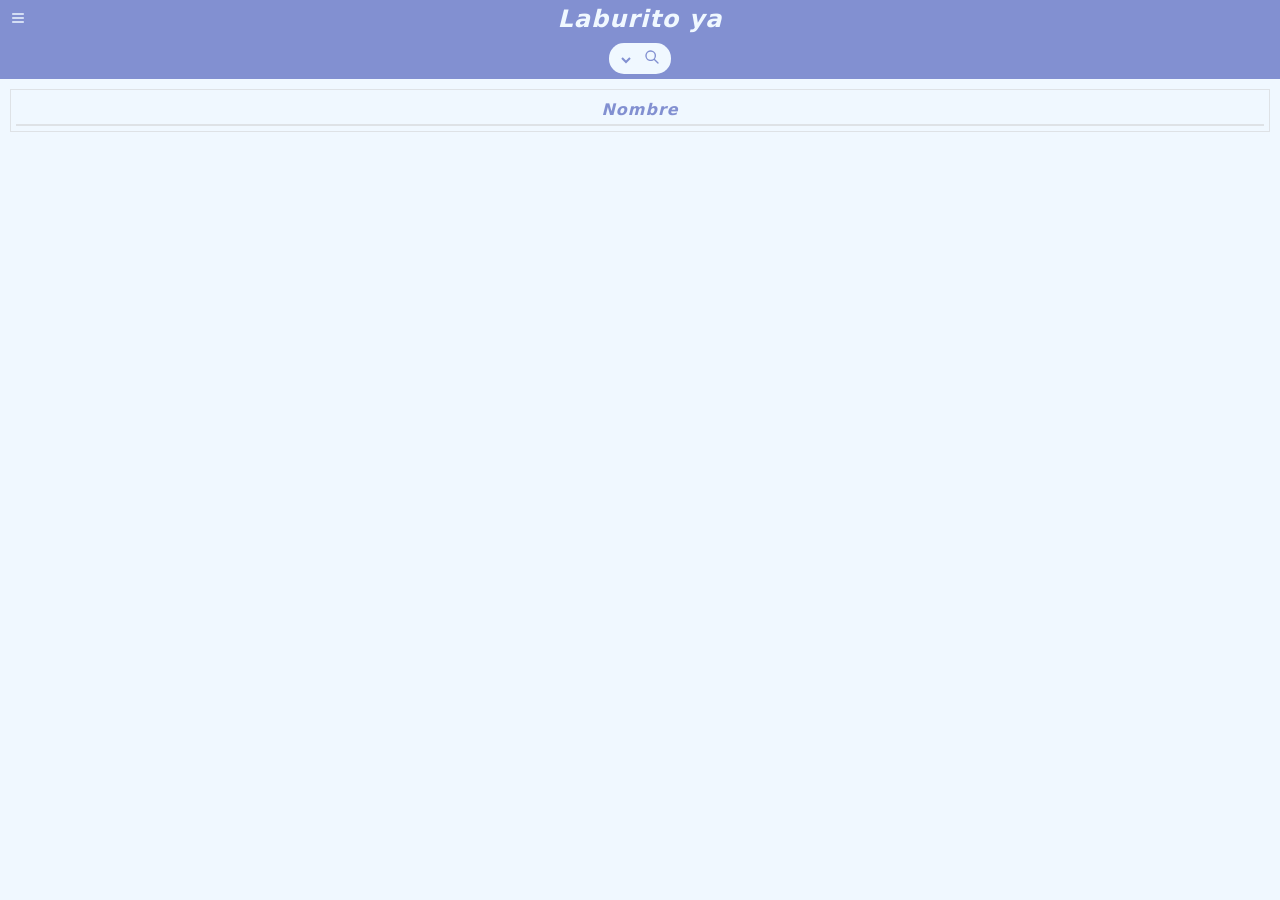
<file: index.html>
<!DOCTYPE html>
<html lang="en">
<head>
    <meta charset="UTF-8">
    <meta name="viewport" content="width=device-width, initial-scale=1.0">
    <title>LaburitoYaDemo</title>
    <script type="module" src="./js/index.js"></script>
    <link rel="stylesheet" href="./css/estilo.css">
</head>
<body>
    <div id="divMenu" class="divMenu">
        <button id="btnMenu" class="btnBasico btnMenu">
            <svg xmlns="http://www.w3.org/2000/svg" viewBox="0 0 24 24">
                <path d="M4 6H20M4 12H20M4 18H20" stroke="currentColor" stroke-width="2" stroke-linecap="round" stroke-linejoin="round"/>
            </svg>
        </button>
        <div id="contenidoMenu" class=""></div>
    </div>
    <div class="bgAzul displayFlex centrarContenido">
        <h2 class="margin0 padding5 cabecera" >Laburito ya</h2>
    </div>
    <div id="root"></div>
    <div id="modal" class="modal"></div>
</body>
</html>
</file>
<file: css/estilo.css>
body {
    background-color: aliceblue;
    margin: 0px;
}

table {
    width: 100%;
    max-width: 100%;
    background-color: transparent;
    border-collapse: collapse;
}

td, th {
    padding: 5px;
}

tr {
    text-align: center;
}

ul {
    margin: 0;
    padding: 0;
    display: flow;
    list-style-type: none;
    list-style-position: inside;
    text-align: center;
}

li {
    justify-content: space-between;
    margin: 5px;
}

p {
    display: block;
    margin-block-start: 0em;
    margin-block-end: 0em;
    margin-inline-start: 0px;
    margin-inline-end: 0px;
    unicode-bidi: unset;
}

svg {
    width: 16px;
    height: 16px;
    fill: currentColor;
}

select {
    border: none;
    background: aliceblue;
    color: #3f51b59e;
}

select:focus{
    outline: none;
}

a {
    cursor: pointer;
    text-decoration: none;
    color: #3f51b59e
}

.bgAzul {
    background-color: #3f51b59e;
    color: aliceblue;
}

.bgAliceblue {
    background-color: aliceblue;
}

.bgTransparente {
    background-color: transparent;
}

.colorAzul {
    color: #3f51b59e;
}

.colorBlanco {
    color: aliceblue;
}

.btnAzulBlanco {
    color: #3f51b59e;
    background-color: aliceblue;
}

.btnAzulBlanco:hover {
    background-color: #cadbeb;
}

.btnBasico {
    font-size: 16px;
    border-style: none;
    cursor: pointer;
    width: 100%;
    padding: 10px;
    border-radius: 20px;
}

.btnBuscar {
    border-style: none;
    background-color: aliceblue;
    color: #3f51b59e;
}

.btnSeleccionado {
    border-style: none;
    background-color: #3f51b59e;
    color: aliceblue;
    border-radius: 50%;
}

.btnIngresar {
    border-style: solid;
    border-width: 1px;
    padding: 10px;
    border-radius: 20px;
    border-color: #3f51b59e;
    cursor: pointer;
}

.btnRelleno {
    font-size: 16px;
    border-style: none;
    background-color: #3f51b59e;
    color: aliceblue;
    cursor: pointer;
    width: 100%;
    padding: 10px;
    border-radius: 20px;
}

.btnRelleno:hover{
    background-color:#4a61e09e
}

.btnMenu {
    background-color: transparent;
    color: aliceblue;
}

.btnMenu:hover {
    background-color: hsl(0deg 0% 0% / 7%);
}

.btnForm {
    border-style: none;
    background-color: aliceblue;
    color: #3f51b59e;
}

.btnForm:hover {
    color: #4a61e09e;
}

.btnCentrado {
    padding: 0px;
    margin: 0px;
    align-items: center;
}

.divSolapa{
    margin-top: 10px;
    display: flex;
    justify-content: center;
}

.btnSolapa{
    background-color: aliceblue;
    color: #3f51b59e;
    border-style: none;
    border-bottom-style: solid;
    border-bottom-width: thin;
    border-color: #4a61e09e;
    width: 33%;
    cursor: pointer;
}

.btnSolapaIzq{
    border-bottom-left-radius: 5px
}

.btnSolapaDer{
    border-bottom-right-radius: 5px;
}

.btnSolapaSel{
    border-bottom-style: none;
    border-top-style: solid;
    border-top-left-radius: 5px;
    border-top-right-radius: 5px;
}

.colorFilaTabla {
    color: #3f51b59e;
}

.colorFilaTabla:hover {
    background-color: #3f51b59e;
    color: aliceblue;
}

.margin0 {
    margin: 0px;
}

.margin15{
    margin: 15px;
}

.marginBotton20 {
    margin-bottom: 20px;
}

.padding5 {
    padding: 5px;
}

.padding10 {
    padding: 10px;
}

.paddindTop2 {
    padding-top: 2%;
}

.paddindTop15 {
    padding-top: 15px;
}

.padding15 {
    padding: 15px;
}

.paddingLeft5 {
    padding-left: 5px;
}

.displayFlex {
    display: flex;
}

.displayBlock {
    display: block;
}

.displayNone {
    display: none;
}

.positionFixed {
    position: fixed;
}

.centrarContenido {
    justify-content: center;
}

.contentEnd {
    justify-content: end;
}

.cabecera {
    font-style: oblique;
    font-family: system-ui;
    letter-spacing: 1px;
}

.borderLeft {
    border-left-style: solid;
    border-left-width: thin;
    border-left-color: #dee2e6;
}

.borderRight {
    border-right-style: solid;
    border-right-width: thin;
    border-right-color: #dee2e6;
}

.borderInputText {
    border-style: solid;
    border-width: 1.5px;
    box-shadow: 0 1px 2px 0 rgba(0, 0, 0, .2)
}

.borderInputText:focus {
    border-style: solid;
    border-color: #3f51b59e;
    border-width: 1.5px;
    outline: 0;
}

.borderTopSolid {
    border-top: solid 1px;
    border-top-color: #dee2e6;
}

.borderBottomSolid {
    border-bottom-style: solid;
    border-bottom-color: #dee2e6;
    border-bottom-width: 2px;
}

.bordeBoton {
    border-style: none;
    border-radius: 10px;
}

.borderRadius15 {
    border-radius: 15px;
}

.borderStyleNone{
    border-style: none;
}

.borderDivInput{
    padding: 10px;
    border-bottom-style: solid;
    border-bottom-width: thin;
}

.divTabla {
    border-style: solid;
    border-width: 1px;
    border-color: #dee2e6;
    margin: 10px;
    padding: 5px;
}

.divBorde {
    border-style: solid;
    border-width: 1px;
    border-color: #dee2e6;
    margin: 10px;
    padding: 5px;
}

.divMenu {
    display: flex;
    height: 42px;
    position: fixed;
}

.divLista {
    border-style: outset;
    border-width: thin;
    border-radius: 5px;
}

.width50 {
    width: 50%;
}

.width100 {
    width: 100%;
}

.cursorPointer {
    cursor: pointer;
}

.fontSize16 {
    font-size: 16px;
}

.inputText {
    font-size: 16px;
    border-style: none;
    background-color: aliceblue;
    color: #3f51b59e;
}

.inputText:focus {
    outline: 0;
}

.formWidth {
    width: 33%;
}

.aLink {
    display: flex;
    width: 90%;
    cursor: pointer;
    justify-content: center;
    border-style: outset;
    border-radius: 15px;
    padding: 5px;
}
.aLink:hover{
    background-color: #3f51b59e;
    color: aliceblue;
}

.aLink:active{
    border-style: inset;
}

  /* The Modal (background) */
.modal {
    display: none; /* Hidden by default */
    position: fixed; /* Stay in place */
    z-index: 1; /* Sit on top */
    padding-top: 20px; /* Location of the box */
    left: 0;
    top: 0;
    width: 100%; /* Full width */
    height: 100%; /* Full height */
    overflow: auto; /* Enable scroll if needed */
    background-color: rgb(0,0,0); /* Fallback color */
    background-color: rgba(0,0,0,0.4); /* Black w/ opacity */
  }
  
  /* Modal Content */
  .modal-content {
    background-color: aliceblue;
    margin: auto;
    padding: 1%;
    border: 1px solid #888;
    width: 33%;
    border-radius: 10px;
  }
  @media (max-width : 900px) {
    .modal-content, .formWidth{
        width: 95%;
    }
  }

  .modalContentLimit {
    max-height: 500px;
    overflow-y: auto;
    overflow-x: hidden;
  }

  .dropbtn {
    background-color: #4CAF50;
    color: white;
    padding: 16px;
    font-size: 16px;
    border: none;
    cursor: pointer;
  }
  
  .dropdown {
    /*position: relative;*/
    display: inline-block;
  }
  
  .dropdown-content {
    display: none;
    position: absolute;
    background-color: #f9f9f9;
    min-width: 160px;
    box-shadow: 0px 8px 16px 0px rgba(0,0,0,0.2);
    z-index: 1;
    border-radius: 20px;
  }
  
  .dropdown-content a {
    background-color: aliceblue;
    color: #3f51b59e;
    padding: 12px 16px;
    text-decoration: none;
    display: block;
    border-radius: 20px;
  }
  
  .dropdown-content a:hover {
    background-color: #3f51b59e;
    color: aliceblue;
}
  
  .dropdown:hover .dropdown-content {
    display: block;
  }
  
  .dropdown:hover .dropbtn {
    background-color: #3e8e41;
  }
</file>
